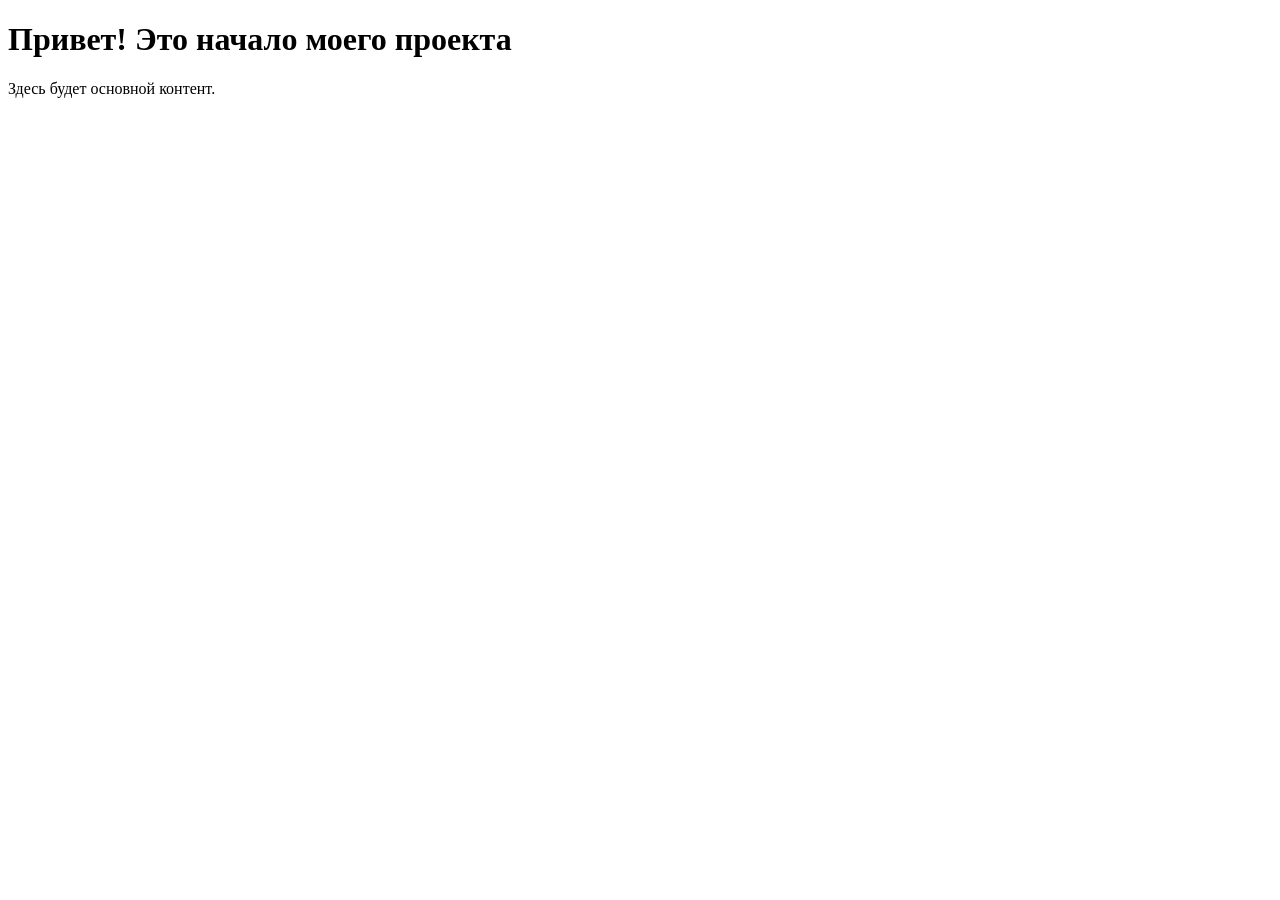
<file: test.html>
<!DOCTYPE html>
<html lang="ru">
<head>
    <meta charset="UTF-8">
    <meta name="viewport" content="width=device-width, initial-scale=1.0">
    <title>Мой новый проект</title>
    
    <link rel="stylesheet" href="style.css">
</head>
<body>

    <h1>Привет! Это начало моего проекта</h1>
    <p>Здесь будет основной контент.</p>

    <script src="text.js"></script>
</body>
</html>
</file>
<file: style.css>
body {
    background-color: white;
    color: black;
}

body.dark-theme {
    background-color: #222;
    color: white;
}
</file>
